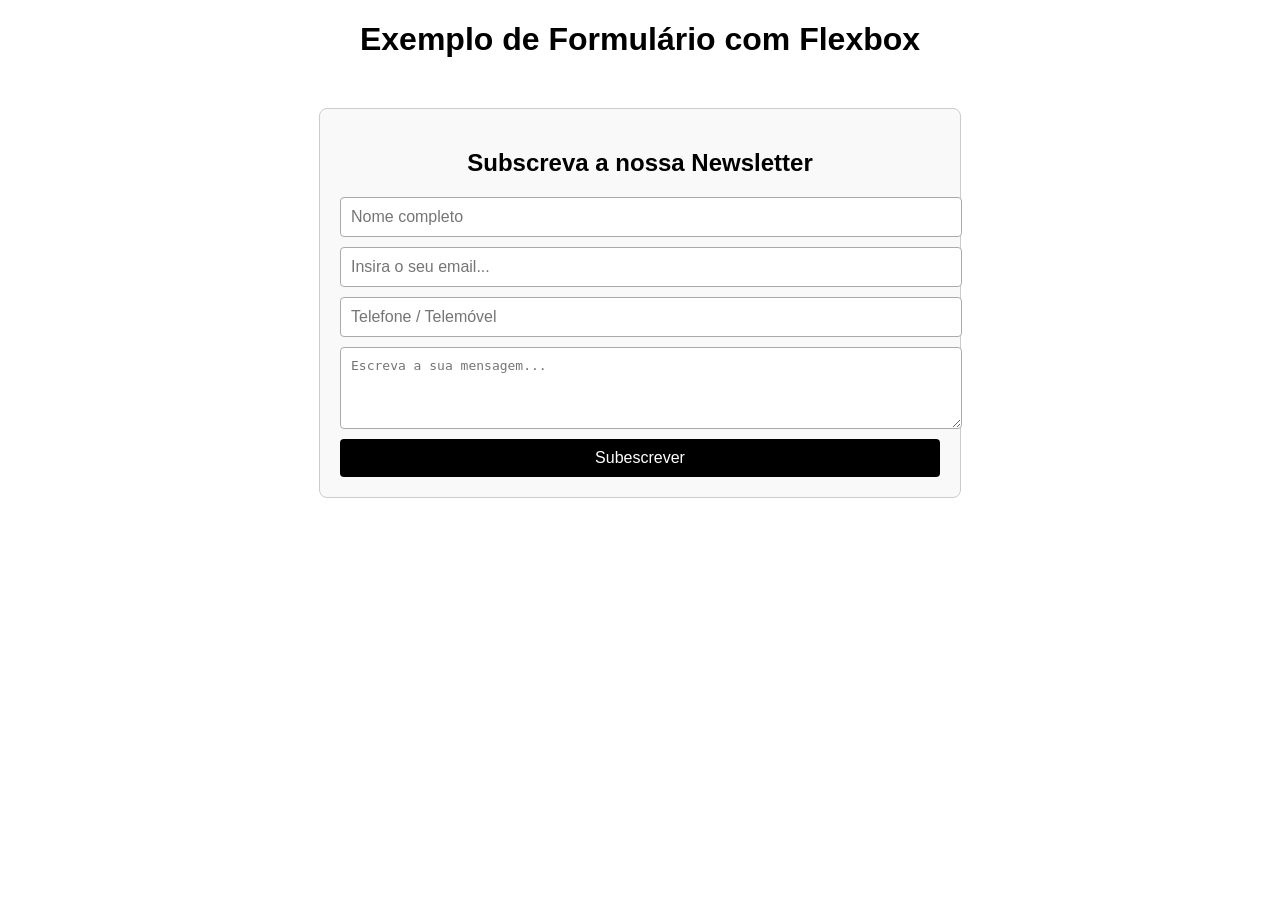
<file: contaro-flexbox.html>
<!DOCTYPE html>
<html lang="pt-br">
<head>
    <meta charset="UTF-8">
    <meta name="viewport" content="width=device-width, initial-scale=1.0">
    <title>Flexbox Formulário</title>

    <style>
        .container-newletter {
            max-width: 600px;
            margin: 50px auto;
            padding: 20px;
            border: 1px solid #ccc;
            background-color: #f9f9f9;
            border-radius: 8px;
        }

        h1, h2 {
            text-align: center;
            font-family: Arial, sans-serif;
        }

        form {
            display: flex;
            flex-direction: column;
            gap: 10px;
        }

        .campo-input, .campo-textarea {
            padding: 10px;
            border: 1px solid #aaa;
            border-radius: 4px;
            font-size: 1em;
            width: 100%;
        }

        .btn-Subescrever {
            padding: 10px 15px;
            background-color: #000000;
            color: white;
            border: none;
            border-radius: 4px;
            cursor: pointer;
            font-size: 1em;
            transition: background-color 0.3s;
        }

        .btn-Subescrever:hover {
            background-color: #c50909;
        }
    </style>
</head>

<body>
    <h1>Exemplo de Formulário com Flexbox</h1>

    <div class="container-newletter">
        <h2>Subscreva a nossa Newsletter</h2>

        <form class="form-newletter">
            <input type="text" class="campo-input" placeholder="Nome completo" required>
            <input type="email" class="campo-input" placeholder="Insira o seu email..." required>
            <input type="tel" class="campo-input" placeholder="Telefone / Telemóvel" required>
            <textarea class="campo-textarea" rows="4" placeholder="Escreva a sua mensagem..." required></textarea>
            <button type="submit" class="btn-Subescrever">Subescrever</button>
        </form>
    </div>
</body>
</html>
</file>
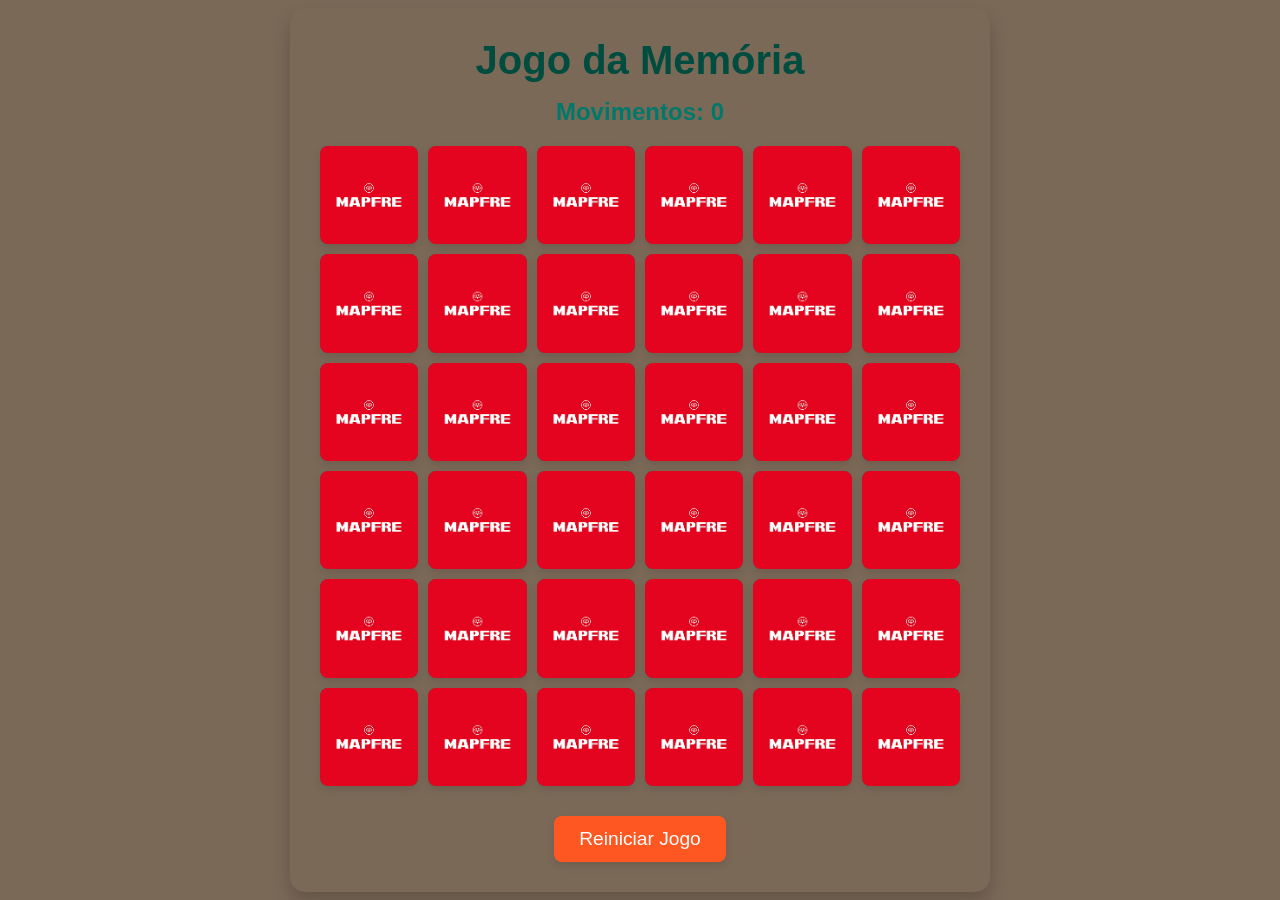
<file: game_memory-card-mapfre/game_mapfre.html>
<!DOCTYPE html>
<html lang="pt-br">

<head>
    <meta charset="UTF-8">
    <meta name="viewport" content="width=device-width, initial-scale=1.0">
    <title>Jogo da Memória</title>
    <link rel="icon" href="./assets/img/favicon.png" type="image/x-icon">
    <link rel="stylesheet" href="./assets/css/style.css">
</head>

<body>
    <div class="game-container">
        
        <h1>Jogo da Memória</h1>

        <div class="score-board">
            Movimentos: <span id="moves-count">0</span>
        </div>

        <div class="memory-game" id="memory-game">
        </div>

        <button id="restart-button">Reiniciar Jogo</button>
    
    </div>

    <script src="./assets/js/script.js"></script>
</body>

</html>
</file>
<file: game_memory-card-mapfre/assets/css/style.css>
@charset "utf-8"; /* Define a codificação de caracteres para o CSS */

/* --- Reset básico e configurações iniciais --- */
* {
    box-sizing: border-box; /* Garante que padding (espaçamento interno) e border (borda) sejam incluídos na largura/altura total de um elemento, evitando surpresas no layout */
    margin: 0; /* Remove margens padrão de todos os elementos */
    padding: 0; /* Remove preenchimentos padrão de todos os elementos */
}

body {
    font-family: 'Arial', sans-serif; /* Define a fonte principal para todo o texto */
    display: flex; /* Usa Flexbox para organizar o conteúdo */
    flex-direction: column; /* Organiza os itens em uma coluna (ótimo para mobile) */
    justify-content: flex-start; /* Alinha o conteúdo ao topo em telas pequenas */
    align-items: center; /* Centraliza o conteúdo horizontalmente */
    min-height: 100vh; /* Ocupa no mínimo 100% da altura da viewport (tela visível) */
    background-color:#7B6958; /* Cor de fundo suave para a página */
    overflow-y: auto; /* Permite rolagem vertical se o conteúdo for maior que a tela */
    overflow-x: hidden; /* Evita rolagem horizontal indesejada */
}

/* --- Estilo do Contêiner Principal do Jogo --- */
.game-container {
    background-color:#7B6958; /* Um tom de azul mais claro para o fundo do contêiner */
    padding: 15px; /* Espaçamento interno reduzido para melhor ajuste em telas pequenas */
    border-radius: 15px; /* Bordas arredondadas para um visual mais suave */
    box-shadow: 0 10px 20px rgba(0, 0, 0, 0.2); /* Sombra para dar um efeito de profundidade */
    text-align: center; /* Centraliza o texto dentro do contêiner */
    width: 98%; /* Ocupa quase toda a largura da tela em dispositivos menores */
    max-width: 700px; /* Limite máximo para a largura do contêiner em telas grandes (desktop) */
    margin-top: 20px; /* Margem superior para separar do topo da página */
    margin-bottom: 20px; /* Margem inferior para separar do final da página */
}

/* --- Estilo do Título Principal (Jogo da Memória) --- */
h1 {
    color: #004d40; /* Cor verde escura para o título */
    margin-bottom: 15px; /* Espaçamento abaixo do título */
    /* Tamanho de fonte responsivo:
       - 'clamp()' escolhe um valor entre um mínimo (1.5em), um ideal (7vw - 7% da largura da viewport), e um máximo (2.5em).
       Isso faz o título se ajustar ao tamanho da tela. */
    font-size: clamp(1.5em, 7vw, 2.5em);
}

/* --- Estilo do Placar de Movimentos --- */
.score-board {
    /* Tamanho de fonte responsivo similar ao H1 */
    font-size: clamp(1em, 4vw, 1.5em);
    color: #00796b; /* Outro tom de verde para o texto do placar */
    margin-bottom: 20px; /* Espaçamento abaixo do placar */
    font-weight: bold; /* Deixa o texto em negrito */
}

/* --- Estilo da Grade do Jogo da Memória --- */
.memory-game {
    display: grid; /* Usa CSS Grid para criar um layout de grade para as cartas */
    grid-template-columns: repeat(6, 1fr); /* Cria 6 colunas de largura igual */
    grid-template-rows: repeat(6, 1fr); /* Cria 6 linhas de altura igual (para um total de 36 células) */
    /* Espaçamento entre as células da grade, também responsivo */
    gap: clamp(5px, 2vw, 10px);
    width: 100%; /* Ocupa 100% da largura do seu contêiner pai (.game-container) */
    aspect-ratio: 1 / 1; /* ESSENCIAL: Mantém a proporção 1:1 (quadrada) da grade, garantindo que ela não distorça */
    perspective: 1000px; /* Propriedade para o efeito 3D de virar as cartas (define a profundidade da perspectiva) */
    margin: 0 auto; /* Centraliza a grade horizontalmente dentro do contêiner */
}

/* --- Estilo das Cartas Individuais --- */
.memory-card {
    width: 100%; /* Ocupa a largura total da célula do grid */
    height: 100%; /* Ocupa a altura total da célula do grid */
    position: relative; /* Define o posicionamento relativo para que as faces da carta possam ser posicionadas absolutamente dentro dela */
    transform-style: preserve-3d; /* ESSENCIAL: Permite que o conteúdo 3D (as faces) não seja achatado quando a carta vira */
    transition: transform 0.5s; /* ESSENCIAL: Animação suave para virar a carta, leva 0.5 segundos */
    cursor: pointer; /* Muda o cursor para uma mãozinha quando passa sobre a carta, indicando que é clicável */
    border-radius: 8px; /* Bordas arredondadas para as cartas */
    box-shadow: 0 4px 8px rgba(0, 0, 0, 0.1); /* Sombra suave para as cartas */
    transform-origin: center center; /* Define o ponto de origem da transformação (a carta vira a partir do centro) */
}

/* --- Efeito de Virar a Carta (adicionado pelo JavaScript) --- */
.memory-card.flip {
    transform: rotateY(180deg); /* Quando a classe 'flip' é adicionada, a carta gira 180 graus no eixo Y, revelando a face frontal */
}

/* --- Regra para Cartas Combinadas (iguais) --- */
.memory-card.match {
    cursor: default; /* Altera o cursor para o padrão, indicando que não é mais clicável */
    pointer-events: none; /* Garante que a carta não seja clicável de forma alguma após ser combinada */
    /* Você pode adicionar estilos opcionais aqui para cartas combinadas, por exemplo: */
    /* opacity: 0.7; /* Deixa as cartas combinadas um pouco transparentes */
    /* filter: grayscale(100%); /* Deixa as cartas combinadas em preto e branco */
}

/* --- Estilo das Faces da Carta (Frente e Verso) --- */
.front-face, .back-face {
    width: 100%; /* Ocupa 100% da largura da carta */
    height: 100%; /* Ocupa 100% da altura da carta */
    position: absolute; /* ESSENCIAL: Posiciona uma face sobre a outra */
    top: 0; /* Garante posicionamento correto no topo */
    left: 0; /* Garante posicionamento correto na esquerda */
    border-radius: 8px; /* Bordas arredondadas para as faces */
    backface-visibility: hidden; /* ESSENCIAL: Esconde a face de trás quando ela está virada para você, criando o efeito de "uma face por vez" */
    object-fit: contain; /* Garante que a imagem se ajuste completamente dentro do espaço da carta sem ser cortada, adicionando barras se necessário */
    background-color: #ffffff; /* Cor de fundo para o espaço vazio se 'object-fit: contain' deixar barras */
}

.front-face {
    transform: rotateY(180deg); /* ESSENCIAL: A face da frente começa virada para trás, para que quando a carta "vira", ela apareça */
}

.back-face {
    background-color: #00796b; /* Cor do verso da carta (se não usar imagem) */
    /* Se você quiser usar uma imagem para o verso da carta, descomente as linhas abaixo e ajuste o caminho: */
    /* background-image: url('../img/card_back.png'); */
    /* background-size: cover; /* Faz a imagem cobrir todo o espaço */
    /* background-position: center; /* Centraliza a imagem */
}

/* --- Estilo para o Botão de Reiniciar --- */
#restart-button {
    margin-top: 30px; /* Espaçamento acima do botão */
    padding: 12px 25px; /* Espaçamento interno do botão */
    font-size: clamp(1em, 3vw, 1.2em); /* Tamanho de fonte responsivo para o botão */
    background-color: #ff5722; /* Cor de fundo laranja para o botão */
    color: white; /* Cor do texto do botão */
    border: none; /* Remove a borda padrão do botão */
    border-radius: 8px; /* Bordas arredondadas */
    cursor: pointer; /* Altera o cursor para uma mãozinha */
    transition: background-color 0.3s ease, transform 0.2s ease; /* Transição suave para efeitos de hover */
    box-shadow: 0 4px 8px rgba(0, 0, 0, 0.1); /* Sombra para o botão */
}

/* --- Efeitos ao Passar o Mouse (Hover) no Botão de Reiniciar --- */
#restart-button:hover {
    background-color: #e64a19; /* Altera a cor de fundo quando o mouse passa por cima */
    transform: translateY(-2px); /* Move o botão ligeiramente para cima para um efeito interativo */
}

/* --- Media Query para Telas Maiores (Desktop) - Abordagem Mobile-first --- */
/* Esta seção se aplica apenas quando a largura da tela é de 768px ou mais (típico de tablets e desktops) */
@media (min-width: 768px) {
    body {
        justify-content: center; /* Centraliza o conteúdo verticalmente em telas maiores */
    }

    .game-container {
        padding: 30px; /* Aumenta o padding do contêiner em telas maiores */
        margin-top: auto; /* Define margens automáticas para centralizar verticalmente */
        margin-bottom: auto; /* Define margens automáticas para centralizar verticalmente */
    }
}
</file>
